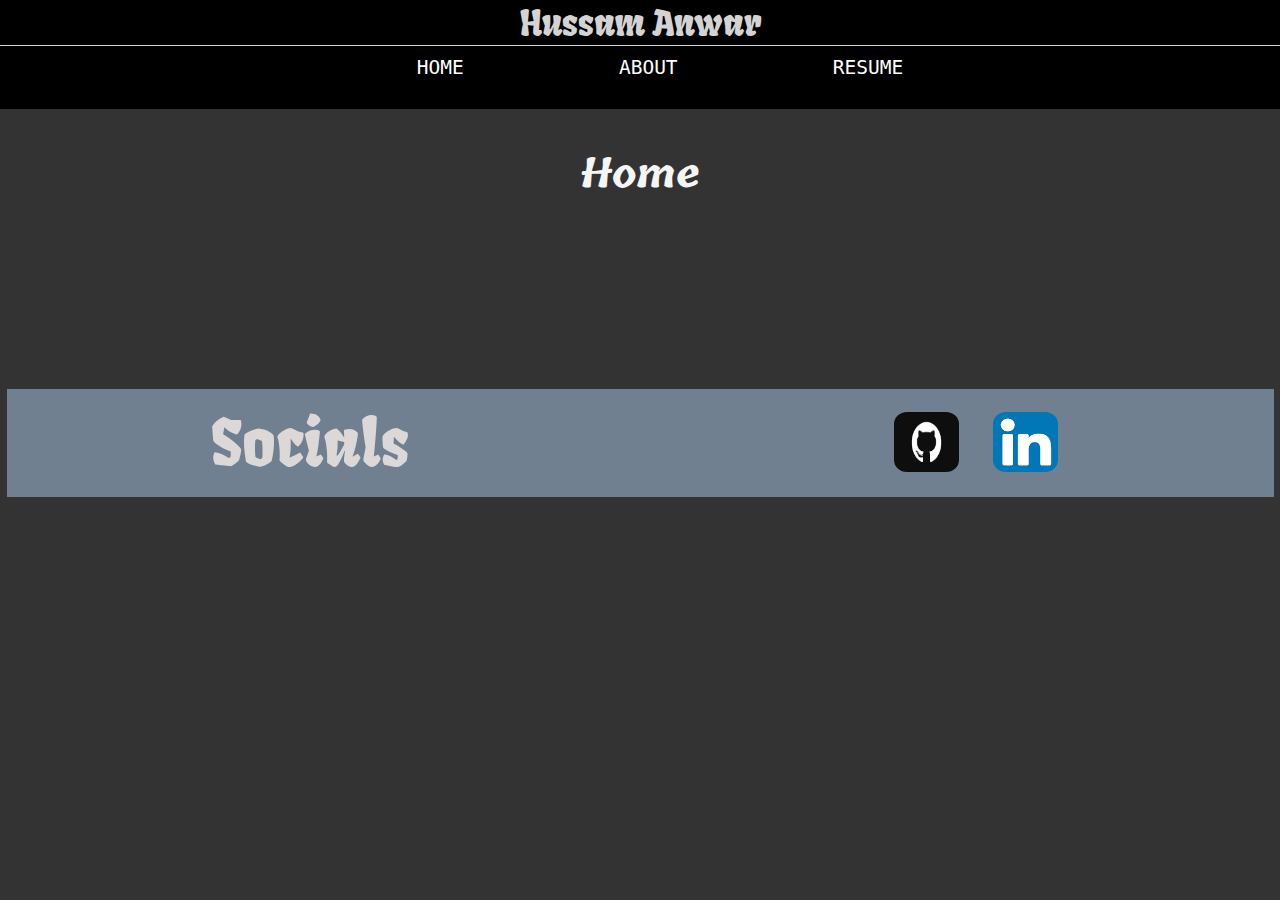
<file: index.html>
<!DOCTYPE html>
<html>

<head>
    <title>Hussams Page</title>
    <link href="main.css" rel="stylesheet" type="text/css" />
</head>

<body>
    <header class="main-header">
        <nav class="nav main-nav">
            <h1 class="name">Hussam Anwar</h1>
            <ul class="head-objects">
                <li><a href="index.html">HOME</a></li>
                <li><a href="about.html">ABOUT</a></li>
                <li><a href="resume.html">RESUME</a></li>
            </ul>
        </nav>
    </header>
    <section>
        <h2 class="section-header">Home</h2>
        <p class="intro">

        </p>
        <br>
    </section>
    <footer class="main-footer">
        <div class="container main-footer-container">
            <h3 class="name-large">Socials</h3>
            <ul class="nav footer-nav link">
                <li>
                    <a href="https://www.github.com/HussamAnwar" target="blank">
                        <img class="image" src="images/github.png">
                    </a>
                </li>
                <li>
                    <a href="https://www.linkedin.com/in/hussam-anwar-b0054a243/" target="blank">
                        <img class="image" src="images/linkedin.png">
                    </a>
                </li>
            </ul>
        </div>
    </footer>
</body>

</html>
</file>
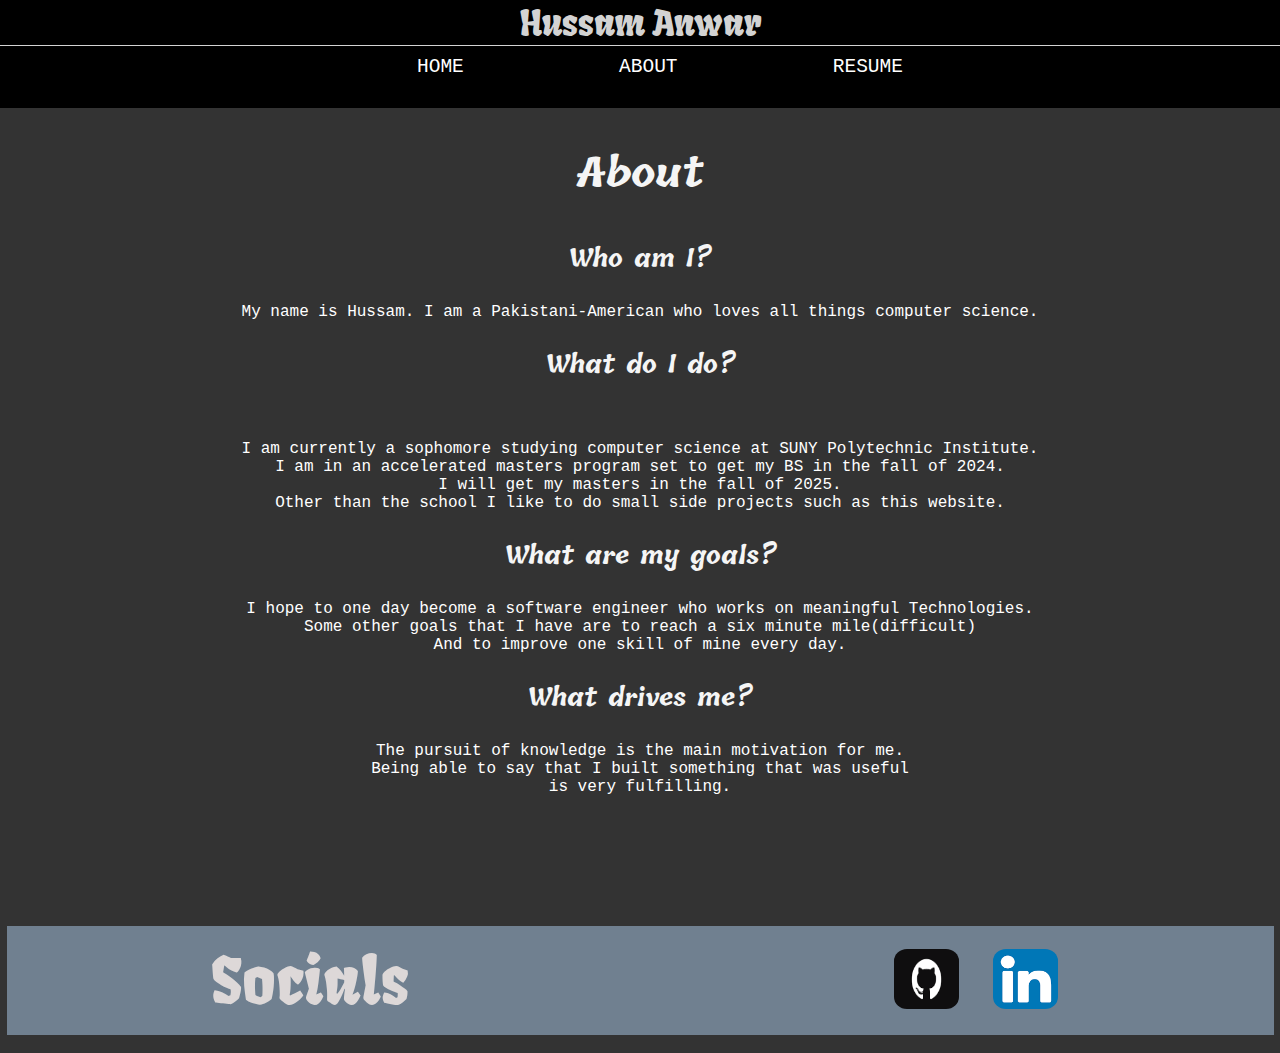
<file: about.html>
<!DOCTYPE html>
<html>

<head>
    <title>Hussams Page</title>
    <link href="main.css" rel="stylesheet" type="text/css" />
</head>

<body>
    <header class="main-header">
        <nav class="nav main-nav">
            <h1 class="name">Hussam Anwar</h1>
            <ul class="head-objects">
                <li><a href="index.html">HOME</a></li>
                <li><a href="about.html">ABOUT</a></li>
                <li><a href="resume.html">RESUME</a></li>
            </ul>
        </nav>
    </header>
    <section>
        <h2 class="section-header">About</h2>
        <h3 class="section-header-2">Who am I?</h3>
        <p class="about-me">
            My name is Hussam. I am a Pakistani-American who loves all things computer science.
            <br>
        </p>
        <h3 class="section-header-2">What do I do?</h3>
        <br>
        <p class="about-me">
            I am currently a sophomore studying computer science at SUNY Polytechnic Institute.
            <br>
            I am in an accelerated masters program set to get my BS in the fall of 2024.
            <br>
            I will get my masters in the fall of 2025.
            <br>
            Other than the school I like to do small side projects such as this website.
        </p>
        <h3 class="section-header-2">What are my goals?</h3>
        <p class="about-me">
            I hope to one day become a software engineer who works on meaningful Technologies.
            <br>
            Some other goals that I have are to reach a six minute mile(difficult)
            <br>
            And to improve one skill of mine every day.
        </p>
        <h3 class="section-header-2">What drives me?</h3>
        <p class="about-me">
            The pursuit of knowledge is the main motivation for me.
            <br>
            Being able to say that I built something that was useful
            <br>
            is very fulfilling.
        </p>
    </section>
    <footer class="main-footer">
        <div class="container main-footer-container">
            <h3 class="name-large">Socials</h3>
            <ul class="nav footer-nav link">
                <li>
                    <a href="https://www.github.com/HussamAnwar" target="blank">
                        <img class="image" src="images/github.png">
                    </a>
                </li>
                <li>
                    <a href="https://www.linkedin.com/in/hussam-anwar-b0054a243/" target="blank">
                        <img class="image" src="images/linkedin.png">
                    </a>
                </li>
            </ul>
        </div>
    </footer>
</body>

</html>
</file>
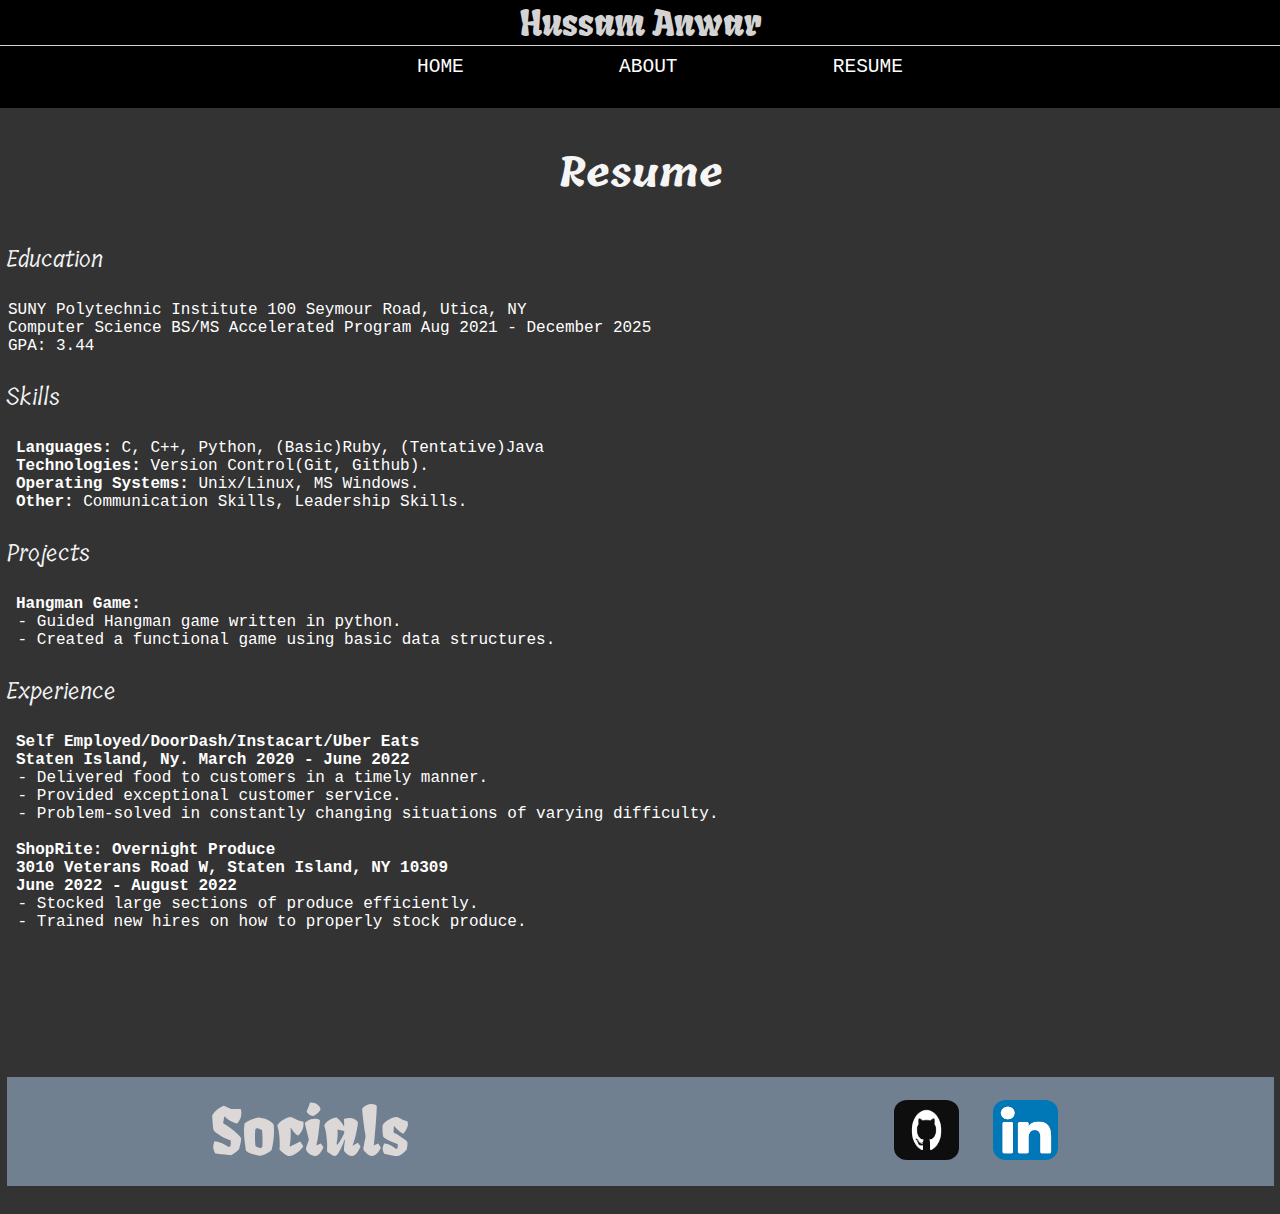
<file: resume.html>
<!DOCTYPE html>
<html>

<head>
    <title>Hussams Page</title>
    <link href="main.css" rel="stylesheet" type="text/css" />
</head>

<body>
    <header class="main-header">
        <nav class="nav main-nav">
            <h1 class="name">Hussam Anwar</h1>
            <ul class="head-objects">
                <li><a href="index.html">HOME</a></li>
                <li><a href="about.html">ABOUT</a></li>
                <li><a href="resume.html">RESUME</a></li>
            </ul>
        </nav>
    </header>
    <section>
        <h2 class="section-header">Resume</h2>
        <h3 class="res-header">Education</h3>
        <p class="Res-content">SUNY Polytechnic Institute 100 Seymour Road, Utica, NY
            <br> Computer Science BS/MS Accelerated Program Aug 2021 - December 2025
            <br> GPA: 3.44
        </p>
        <br>
        <h3 class="res-header"> Skills</h3>
        <p class="Res-content">
            <b class="Res-content">Languages:</b>
            C, C++, Python, (Basic)Ruby, (Tentative)Java
            <br>
            <b class="Res-content">Technologies:</b> Version Control(Git, Github).
            <br>
            <b class="Res-content">Operating Systems:</b> Unix/Linux, MS Windows.
            <br>
            <b class="Res-content">Other:</b> Communication Skills, Leadership Skills.
        </p>
        <h3 class="res-header">Projects</h3>
        <p class="Res-content">
            <b class="Res-content">Hangman Game:</b>
            <br>
            &nbsp- Guided Hangman game written in python.
            <br>
            &nbsp- Created a functional game using basic data structures.
        </p>
        <h3 class="res-header">Experience</h3>
        <p class="Res-content">
            <b class="Res-content">Self Employed/DoorDash/Instacart/Uber Eats
                <br>
                Staten Island, Ny. March 2020 - June 2022
            </b>
            <br>
            &nbsp- Delivered food to customers in a timely manner.
            <br>
            &nbsp- Provided exceptional customer service.
            <br>
            &nbsp- Problem-solved in constantly changing situations of varying difficulty.
            <br>
            <br>
            <b class="Res-content">ShopRite: Overnight Produce
                <br>
                3010 Veterans Road W, Staten Island, NY 10309
                <br>
                June 2022 - August 2022
            </b>
            <br>
            &nbsp- Stocked large sections of produce efficiently.
            <br>
            &nbsp- Trained new hires on how to properly stock produce.
        </p>
    </section>
    <footer class="main-footer">
        <div class="container main-footer-container">
            <h3 class="name-large">Socials</h3>
            <ul class="nav footer-nav link">
                <li>
                    <a href="https://www.github.com/HussamAnwar" target="blank">
                        <img class="image" src="images/github.png">
                    </a>
                </li>
                <li>
                    <a href="https://www.linkedin.com/in/hussam-anwar-b0054a243/" target="blank">
                        <img class="image" src="images/linkedin.png">
                    </a>
                </li>
            </ul>
        </div>
    </footer>
</body>

</html>
</file>
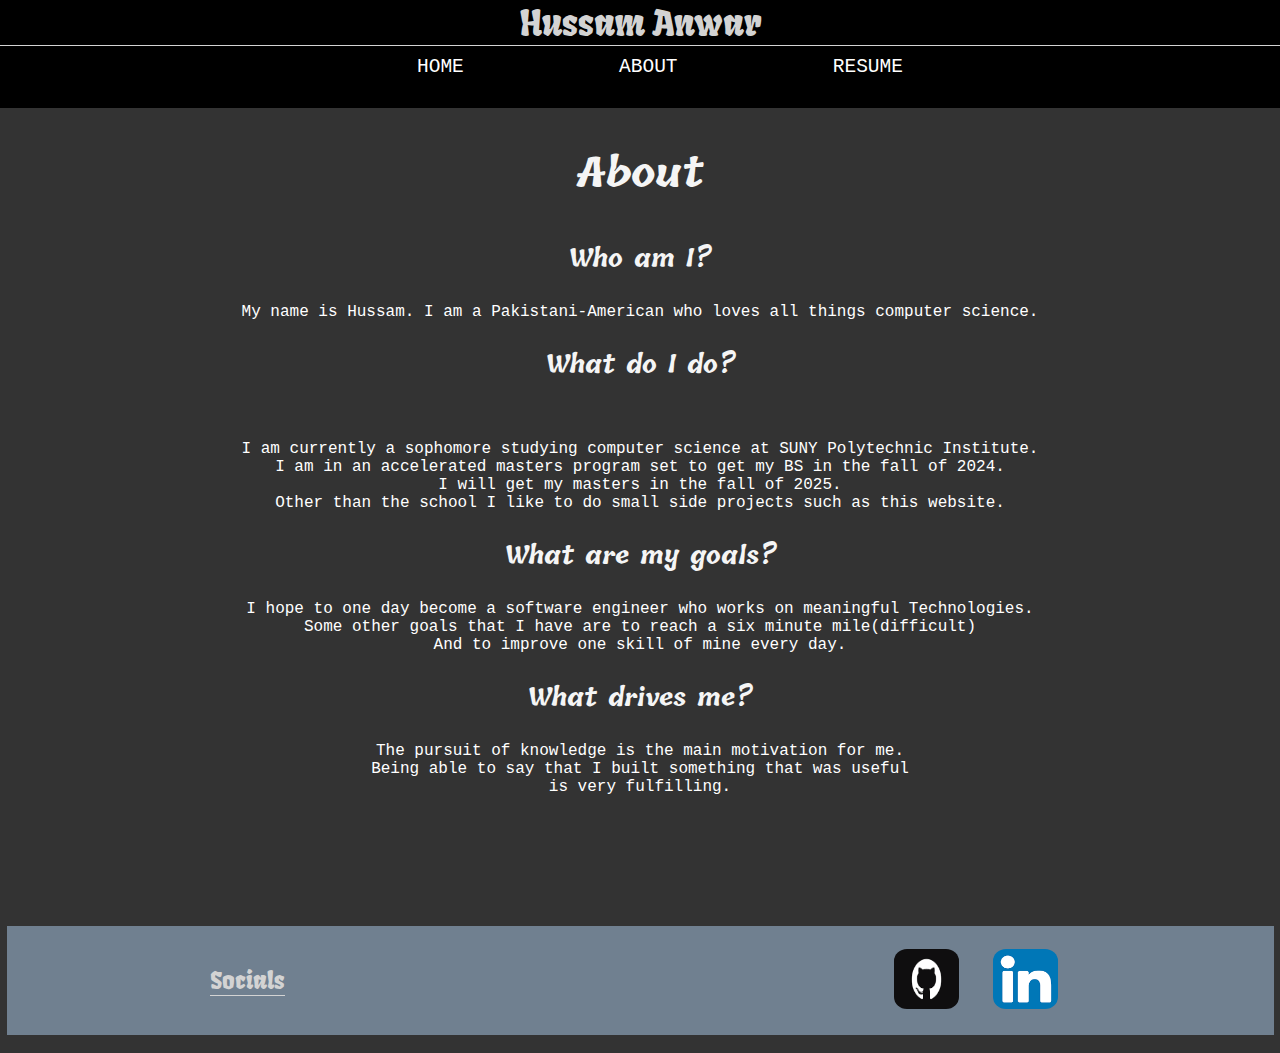
<file: Website/about.html>
<!DOCTYPE html>
<html>

<head>
    <title>Hussams Page</title>
    <link href="main.css" rel="stylesheet" type="text/css" />
</head>

<body>
    <header class="main-header">
        <nav class="nav main-nav">
            <h1 class="name">Hussam Anwar</h1>
            <ul class="head-objects">
                <li><a href="index.html">HOME</a></li>
                <li><a href="about.html">ABOUT</a></li>
                <li><a href="resume.html">RESUME</a></li>
            </ul>
        </nav>
    </header>
    <section>
        <h2 class="section-header">About</h2>
        <h3 class="section-header-2">Who am I?</h3>
        <p class="about-me">
            My name is Hussam. I am a Pakistani-American who loves all things computer science.
            <br>
        </p>
        <h3 class="section-header-2">What do I do?</h3>
        <br>
        <p class="about-me">
            I am currently a sophomore studying computer science at SUNY Polytechnic Institute.
            <br>
            I am in an accelerated masters program set to get my BS in the fall of 2024.
            <br>
            I will get my masters in the fall of 2025.
            <br>
            Other than the school I like to do small side projects such as this website.
        </p>
        <h3 class="section-header-2">What are my goals?</h3>
        <p class="about-me">
            I hope to one day become a software engineer who works on meaningful Technologies.
            <br>
            Some other goals that I have are to reach a six minute mile(difficult)
            <br>
            And to improve one skill of mine every day.
        </p>
        <h3 class="section-header-2">What drives me?</h3>
        <p class="about-me">
            The pursuit of knowledge is the main motivation for me.
            <br>
            Being able to say that I built something that was useful
            <br>
            is very fulfilling.
        </p>
    </section>
    <footer class="main-footer">
        <div class="container main-footer-container">
            <h3 class="name">Socials</h3>
            <ul class="nav footer-nav link">
                <li>
                    <a href="https://www.github.com/HussamAnwar" target="blank">
                        <img class="image" src="images/github.png">
                    </a>
                </li>
                <li>
                    <a href="https://www.linkedin.com/in/hussam-anwar-b0054a243/" target="blank">
                        <img class="image" src="images/linkedin.png">
                    </a>
                </li>
            </ul>
        </div>
    </footer>
</body>

</html>
</file>
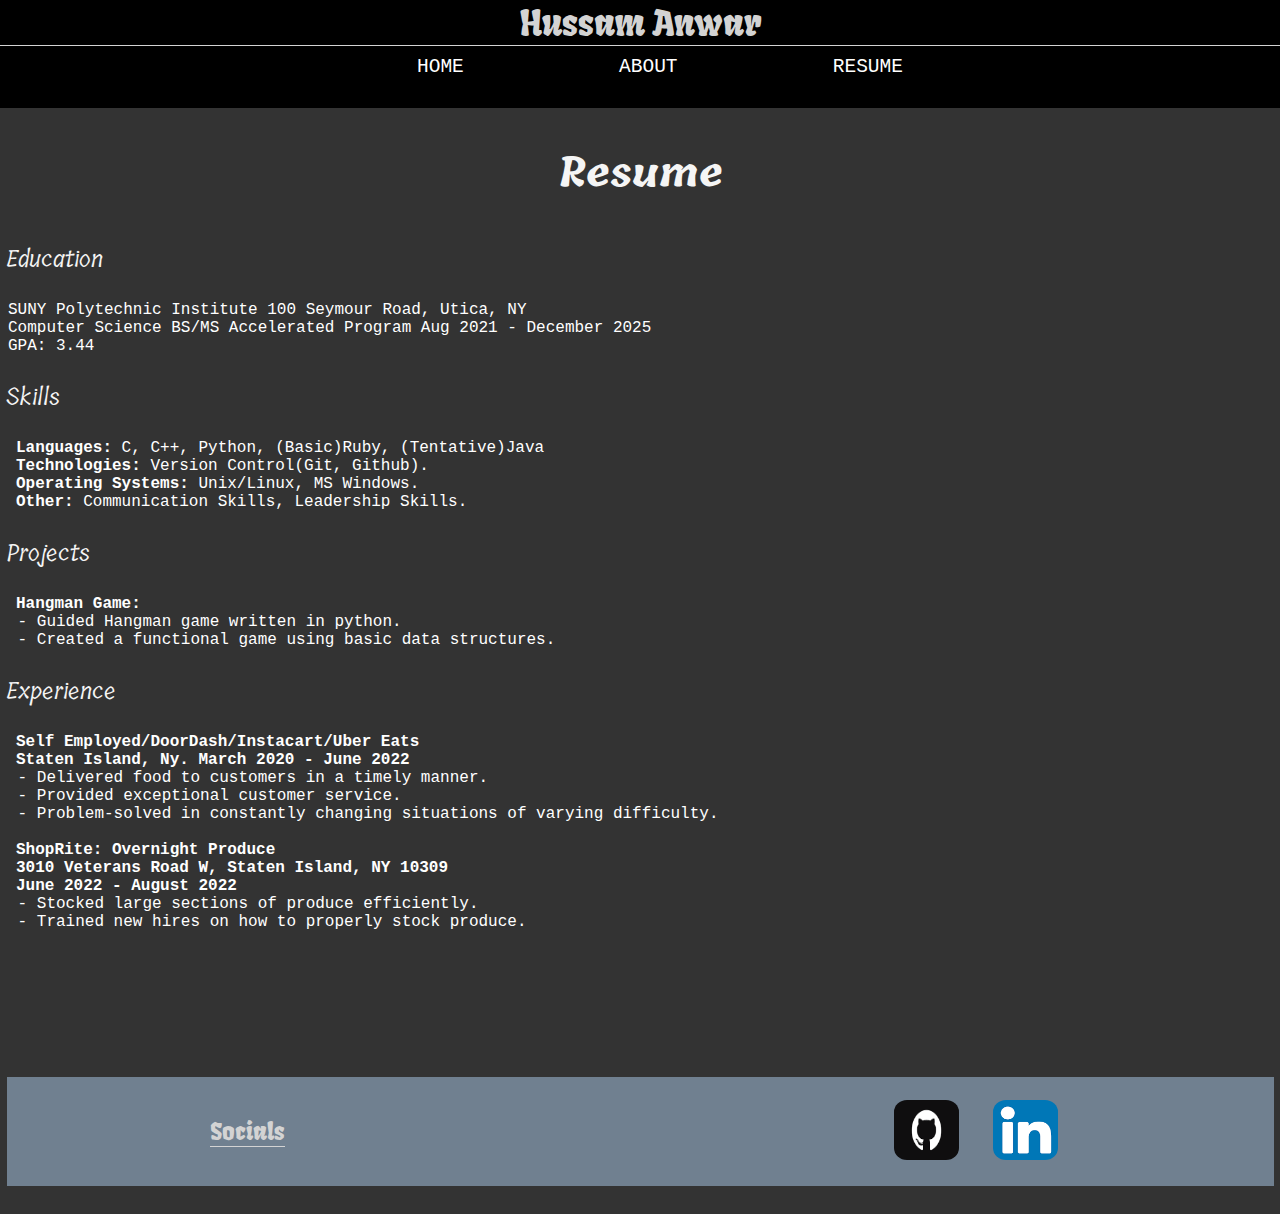
<file: Website/resume.html>
<!DOCTYPE html>
<html>

<head>
    <title>Hussams Page</title>
    <link href="main.css" rel="stylesheet" type="text/css" />
</head>

<body>
    <header class="main-header">
        <nav class="nav main-nav">
            <h1 class="name">Hussam Anwar</h1>
            <ul class="head-objects">
                <li><a href="index.html">HOME</a></li>
                <li><a href="about.html">ABOUT</a></li>
                <li><a href="resume.html">RESUME</a></li>
            </ul>
        </nav>
    </header>
    <section>
        <h2 class="section-header">Resume</h2>
        <h3 class="res-header">Education</h3>
        <p class="Res-content">SUNY Polytechnic Institute 100 Seymour Road, Utica, NY
            <br> Computer Science BS/MS Accelerated Program Aug 2021 - December 2025
            <br> GPA: 3.44
        </p>
        <br>
        <h3 class="res-header"> Skills</h3>
        <p class="Res-content">
            <b class="Res-content">Languages:</b>
            C, C++, Python, (Basic)Ruby, (Tentative)Java
            <br>
            <b class="Res-content">Technologies:</b> Version Control(Git, Github).
            <br>
            <b class="Res-content">Operating Systems:</b> Unix/Linux, MS Windows.
            <br>
            <b class="Res-content">Other:</b> Communication Skills, Leadership Skills.
        </p>
        <h3 class="res-header">Projects</h3>
        <p class="Res-content">
            <b class="Res-content">Hangman Game:</b>
            <br>
            &nbsp- Guided Hangman game written in python.
            <br>
            &nbsp- Created a functional game using basic data structures.
        </p>
        <h3 class="res-header">Experience</h3>
        <p class="Res-content">
            <b class="Res-content">Self Employed/DoorDash/Instacart/Uber Eats
                <br>
                Staten Island, Ny. March 2020 - June 2022
            </b>
            <br>
            &nbsp- Delivered food to customers in a timely manner.
            <br>
            &nbsp- Provided exceptional customer service.
            <br>
            &nbsp- Problem-solved in constantly changing situations of varying difficulty.
            <br>
            <br>
            <b class="Res-content">ShopRite: Overnight Produce
                <br>
                3010 Veterans Road W, Staten Island, NY 10309
                <br>
                June 2022 - August 2022
            </b>
            <br>
            &nbsp- Stocked large sections of produce efficiently.
            <br>
            &nbsp- Trained new hires on how to properly stock produce.
        </p>
    </section>
    <footer class="main-footer">
        <div class="container main-footer-container">
            <h3 class="name">Socials</h3>
            <ul class="nav footer-nav link">
                <li>
                    <a href="https://www.github.com/HussamAnwar" target="blank">
                        <img class="image" src="images/github.png">
                    </a>
                </li>
                <li>
                    <a href="https://www.linkedin.com/in/hussam-anwar-b0054a243/" target="blank">
                        <img class="image" src="images/linkedin.png">
                    </a>
                </li>
            </ul>
        </div>
    </footer>
</body>

</html>
</file>
<file: main.css>
@import url('https://fonts.googleapis.com/css2?family=Fruktur&display=swap');
@import url('https://fonts.googleapis.com/css2?family=Fruktur&family=Tillana&display=swap');


* {
    box-sizing: border-box;
    font-family: monospace;
    color: #777
}

@media(prefers-color-scheme: dark) {
    body {
        background: #333;
        color: white;
    }
}

html,
body {
    width: 100%;
    margin: 0;
    padding: 0;
    background-color: #333;
}

.nav ul {
    margin: 0;
}

.nav li {
    display: inline;
}

.nav a {
    display: inline-block;
    padding: .5em;
    color: white;
    text-decoration: none;
}

.nav a:hover {
    color: rgb(134, 126, 126);
}

.main-nav {
    text-align: center;
    font-size: 1.5em;
    font-weight: lighter;
}

.main-nav li {
    padding: 0 5%;
}

.main-header {
    background-color: black;
    background-size: cover;
    padding-bottom: 20px;
}

.name {
    text-align: center;
    margin: 0;
    font-size: 1.5em;
    font-family: 'Fruktur', cursive;
    font-weight: normal;
    color: lightgray;
    border-bottom: solid 1px lightgray;
}

.name-large {
    text-align: center;
    margin: 0;
    font-size: 4em;
    font-family: 'Fruktur', cursive;
    font-weight: normal;
    color: rgb(221, 216, 216);

}

.section-header {
    font-family: 'Tillana', cursive;
    font-weight: bold;
    text-align: center;
    font-size: 2.5em;
    color: whitesmoke;
}

.main-footer {
    background-color: slategray;
    color: white;
    padding: .25em 0;
    margin: .5em;
    margin-top: 10em
}

.main-footer-container {
    display: flex;
    align-items: center;
}

.main-footer-container ul {
    flex-grow: 1;
    text-align: end;
}

.footer-nav li {
    padding: 0 .5em;
}

.footer-nav img {
    width: 65px;
    height: 60px;
}

.container {
    max-width: 900px;
    margin: 0 auto;
    padding: 0 1.5em;
}

.image {
    border-radius: 20%;
}

.link a:hover {
    background-color: rgb(85, 83, 83);
    border-radius: 20%;
}

.intro {
    color: white;
    background-color: black;
    margin: .5em;
    max-width: fit-content;
    max-height: fit-content;
    display: inline-flex;
    font-size: 16px;
}

.res-header {
    font-family: 'Tillana', cursive;
    font-weight: Normal;
    text-align: left;
    font-size: 1.5em;
    color: whitesmoke;
    margin: .25em;
    max-width: fit-content;
    max-height: fit-content;
}

.Res-content {
    color: white;
    margin-left: .5em;
    max-width: fit-content;
    max-height: fit-content;
    display: inline-block;
    font-size: 16px;
}

.section-header-2 {
    font-family: 'Tillana', cursive;
    font-weight: regular;
    text-align: center;
    font-size: 1.5em;
    color: whitesmoke;
}

.about-me {
    color: white;
    margin-inline: auto;
    max-width: fit-content;
    max-height: fit-content;
    text-align: center;
    font-size: 16px;
}
</file>
<file: Website/main.css>
@import url('https://fonts.googleapis.com/css2?family=Fruktur&display=swap');
@import url('https://fonts.googleapis.com/css2?family=Fruktur&family=Tillana&display=swap');


* {
    box-sizing: border-box;
    font-family: monospace;
    color: #777
}

@media(prefers-color-scheme: dark) {
    body {
        background: #333;
        color: white;
    }
}

html,
body {
    width: 100%;
    margin: 0;
    padding: 0;
    background-color: #333;
}

.nav ul {
    margin: 0;
}

.nav li {
    display: inline;
}

.nav a {
    display: inline-block;
    padding: .5em;
    color: white;
    text-decoration: none;
}

.nav a:hover {
    color: rgb(134, 126, 126);
}

.main-nav {
    text-align: center;
    font-size: 1.5em;
    font-weight: lighter;
}

.main-nav li {
    padding: 0 5%;
}

.main-header {
    background-color: black;
    background-size: cover;
    padding-bottom: 20px;
}

.name {
    text-align: center;
    margin: 0;
    font-size: 1.5em;
    font-family: 'Fruktur', cursive;
    font-weight: normal;
    color: lightgray;
    border-bottom: solid 1px lightgray;
}

.name-large {
    text-align: center;
    margin: 0;
    font-size: 4em;
    font-family: 'Fruktur', cursive;
    font-weight: normal;
    color: rgb(221, 216, 216);

}

.section-header {
    font-family: 'Tillana', cursive;
    font-weight: bold;
    text-align: center;
    font-size: 2.5em;
    color: whitesmoke;
}

.main-footer {
    background-color: slategray;
    color: white;
    padding: .25em 0;
    margin: .5em;
    margin-top: 10em
}

.main-footer-container {
    display: flex;
    align-items: center;
}

.main-footer-container ul {
    flex-grow: 1;
    text-align: end;
}

.footer-nav li {
    padding: 0 .5em;
}

.footer-nav img {
    width: 65px;
    height: 60px;
}

.container {
    max-width: 900px;
    margin: 0 auto;
    padding: 0 1.5em;
}

.image {
    border-radius: 20%;
}

.link a:hover {
    background-color: rgb(85, 83, 83);
    border-radius: 20%;
}

.intro {
    color: white;
    background-color: black;
    margin: .5em;
    max-width: fit-content;
    max-height: fit-content;
    display: inline-flex;
    font-size: 16px;
}

.res-header {
    font-family: 'Tillana', cursive;
    font-weight: Normal;
    text-align: left;
    font-size: 1.5em;
    color: whitesmoke;
    margin: .25em;
    max-width: fit-content;
    max-height: fit-content;
}

.Res-content {
    color: white;
    margin-left: .5em;
    max-width: fit-content;
    max-height: fit-content;
    display: inline-block;
    font-size: 16px;
}

.section-header-2 {
    font-family: 'Tillana', cursive;
    font-weight: regular;
    text-align: center;
    font-size: 1.5em;
    color: whitesmoke;
}

.about-me {
    color: white;
    margin-inline: auto;
    max-width: fit-content;
    max-height: fit-content;
    text-align: center;
    font-size: 16px;
}
</file>
